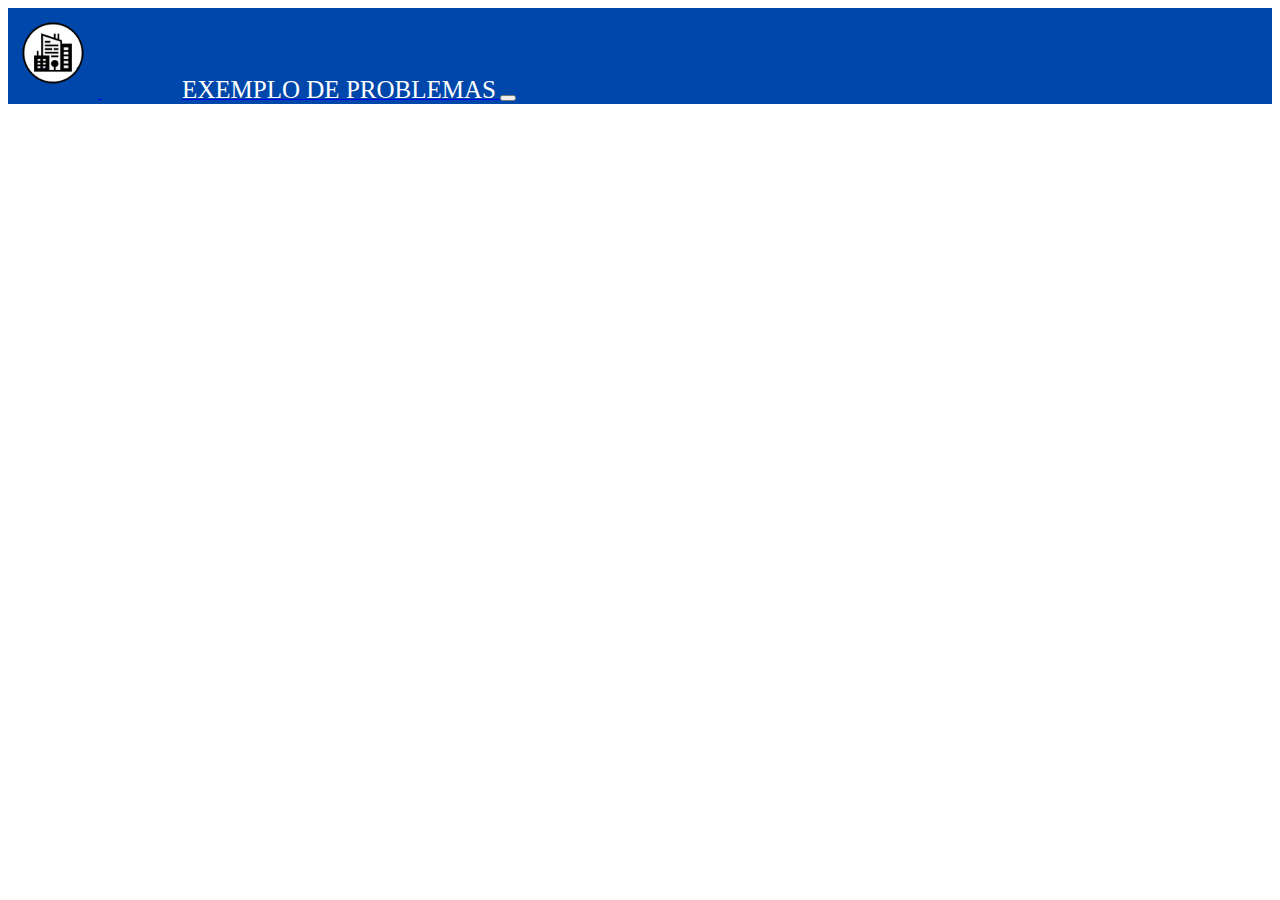
<file: postagem.html>
<!DOCTYPE html>
<html lang="pt-br">
<head>
    <meta charset="UTF-8">
    <meta http-equiv="X-UA-Compatible" content="IE=edge">
    <meta name="viewport" content="width=device-width, initial-scale=1.0">
    <link href="css/style.css" rel="stylesheet">
    <script type="text/javascript" src="js/script.js"></script>
    <link href="https://cdn.jsdelivr.net/npm/bootstrap@5.2.1/dist/css/bootstrap.min.css" rel="stylesheet" integrity="sha384-iYQeCzEYFbKjA/T2uDLTpkwGzCiq6soy8tYaI1GyVh/UjpbCx/TYkiZhlZB6+fzT" crossorigin="anonymous">
<script src="https://cdn.jsdelivr.net/npm/bootstrap@5.2.1/dist/js/bootstrap.bundle.min.js" integrity="sha384-u1OknCvxWvY5kfmNBILK2hRnQC3Pr17a+RTT6rIHI7NnikvbZlHgTPOOmMi466C8" crossorigin="anonymous"></script>
    <title>Blog de Notícias</title>
</head>

<body>
    <nav class="navbar navbar-expand-sm navbar-dark " style="background-color: #0047ab;">
        <div class="container-fluid" id="postnav">
          <a class="navbar-brand" href="index.html">
            <!-- Logo -->
            <img src="imgs/SGPR.png" class="rounded" alt="Cinque Terre" width="90px"> 

            <span class="navbar-text" id="exempostagens">EXEMPLO DE PROBLEMAS</span>
          </a>
          <button class="navbar-toggler" type="button" data-bs-toggle="collapse" data-bs-target="#mynavbar">
            <span class="navbar-toggler-icon"></span>
          </button>
          <div class="collapse navbar-collapse" id="mynavbar ">
           
          </div>
        </div>
      </nav>
      <div class="container-fluid">
            <!--Aqui vai o tbody(meio da tabela)-->
            <center>
            <script>
                funcaoPostagem()
            </script>
            </div>
            </center>
</body>

</html>
</file>
<file: css/style.css>
@import url('https://fonts.googleapis.com/css2?family=Poppins:wght@400;500;700&display=swap');

html{
	scroll-behavior: smooth;
}

#fundo1{
    font-family: 'Poppins',sans-serif;
}

#link{
    position: relative;
    left: 40%;
}

#links{
    position: relative;
    font-size: 160%;
    margin-right: 70px;
    font-weight: 400;
    color: white;
}

#bemvindo{
    top: 15%;
	height: 200px;
	width: 100%;
	position: relative;
	background-image: url("../imgs/cidadebg.png");
    background-repeat: no-repeat;
    background-size: cover;
    background-position: center;
	border-bottom: solid #0c0074 2px;
    background-color: #001838;
}

.introducaomaior{
	position: relative;
	font-size: 250%;
	font-weight: bold;
	text-align: center;
    color: white;
    top: 30%;
    -webkit-text-stroke: 0.5px #0047ab;
}

.introducaomenor{
	position: relative;
	text-align: center;
	font-size: 130%;
	font-weight: bold;
	margin-top: 2%;
    color: white;
    top: 40%;
    -webkit-text-stroke: 0.5px #0047ab;
}

#sobre{
    top: 60%;
	height: 55%;
	width: 100%;
	position: absolute;
}

#sobretexto{
	position: relative;
	height: 100%;
	top: 20%;
    left: 2%;
}

.sobretitulo{
	color: #004099;
	font-size: 200%;
	font-weight: bold;
	text-align: left;
}

.sobreconteudo{
	font-size: 150%;
	text-align: left;
    font-weight: 400;
}

.celular{
    position: relative;
    height: 60%;
    top: 15%;
    align-self: center;
}

#problema{
    top: 115%;
	height: 130%;
	width: 100%;
	position: absolute;
    background-color: #e9e9e9;
}

.problematitulo{
	color: #004099;
	font-size: 200%;
	font-weight: bold;
    text-align: left;

}

.problemaconteudo{
	font-size: 150%;
	text-align: left;
    font-weight: 400;
}


.excla1 {
    width: 13%;
    transform: rotateZ(-20deg);
    position: relative;
    left: 35%;
    margin-top: 10%;
}

.leftprob{
    position: relative;
    top: 7%;
 }

 .topprob{
    position: relative;
    top: 20%;
 }

 #demo{
    position: relative;
    width: 50%;
    height: 80%;
    left: 25%;
}

.tit_exemp{
    text-align: center;
    position:relative;
    font-size: 200%;
    color: #004099;
}

#projeto{
    top: 245%;
	height: 70%;
	width: 100%;
	position: absolute;
}

#descricaoprojeto{
    position: absolute;
    left: 72%;
    top: 30%;
    font-size: 150%;
	text-align: left;
    font-weight: 400;
    background-color: #ffffff;
    border-radius: 8%;
}

.text_projet{
    font-size: 150%;
    font-weight: 400;
}

.titu_projeto{
	color: #004099;
	font-size: 200%;
	font-weight: bold;

}

#projetoconteudo{
    position: relative;
    top: 15%;

}

#imgsproj{
    position: relative;
    top: 15%;
}

#equipe{
    top: 315%;
	height: 70%;
	width: 100%;
	position: absolute;
    background-color: #e9e9e9;
}

.titu_equipe{
	color: #004099;
    text-align: center;
	font-size: 200%;
	font-weight: 500;
}

.butenv:hover{
    background-color: #191970;
    transition: all .5s;
    color: white;
}

.butenv{
    position: absolute;
    border-radius: 15%;
    left: 60%;
    top: 65%;
    border: #001838 2px;

}

.linkeds{
    text-decoration: none;
    color: white;
    font-size: 135%;
    position: relative;
}

.title_conta{
    color: white; 
    position: relative;
}

#form{
    position: absolute;
    left: 50%;
    top: -3%;
}


.texta{
    border-radius: 15px;
    outline: none;
    position: absolute;
    width: 100%;
    height: 60%;
    left: 110%;
    top: 13%;
}




#exempostagens{
    margin-left: 80px;
    margin-top: 30px;
    font-size: 40px;
}

#imgpost{
    border-color:#001838;
}

.img_proj1{
    width: 800px;
}

.img_proj2{
    width: 800px;
}

.ti{
    font-size: 20px;
}

.ti1{
    font-size: 150%;
    font-weight: 400;
}

.ts{
    font-size: 25px;
    color: #004099;
    text-decoration: none;
}
.ts:hover{
    color: #000000
}

.des{
    font-size: 150%;
    font-weight: 400;
}

#exempostagens{
    font-size: 25px;
    color: #ffffff
}
</file>
